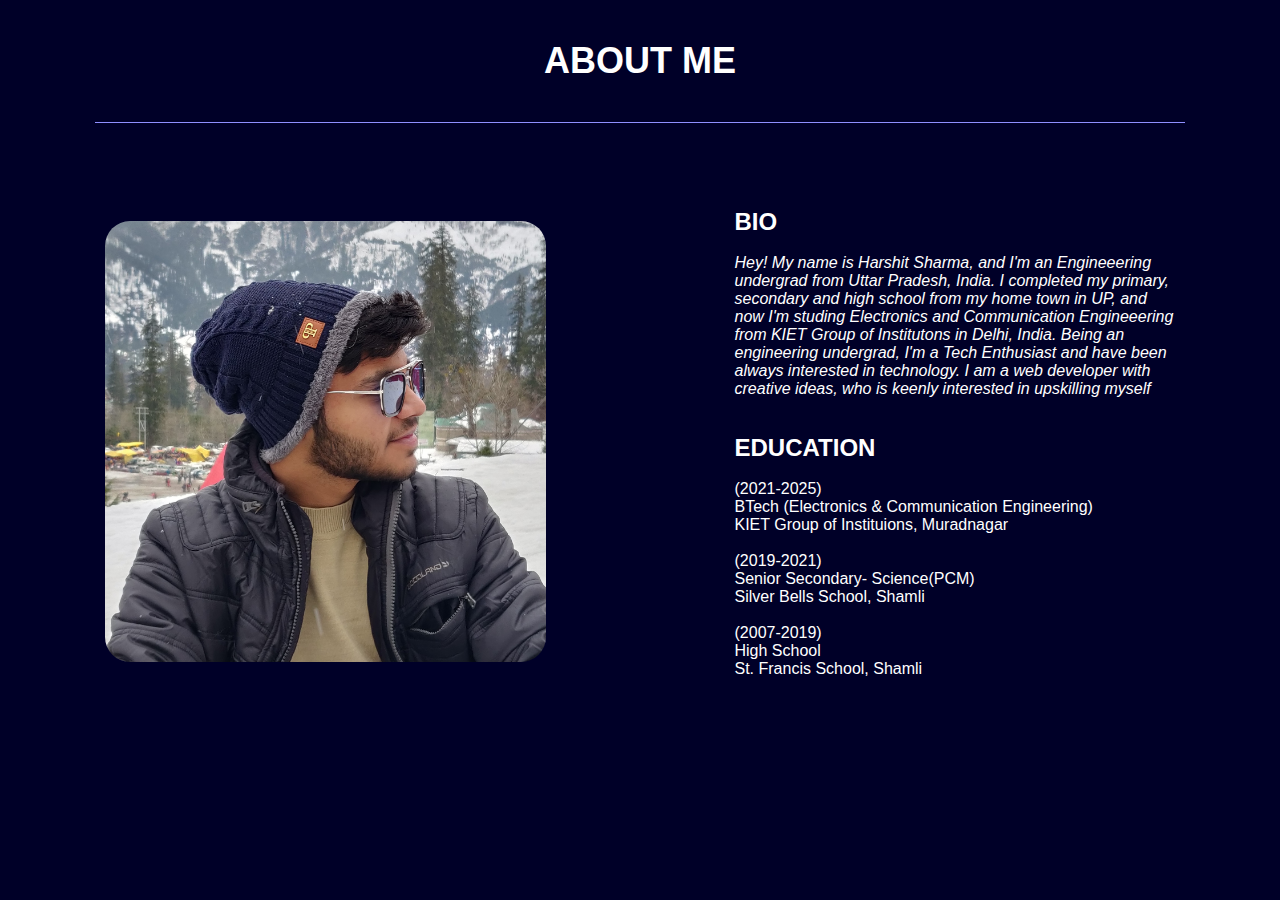
<file: PORTFOLIO/about.html>
<!DOCTYPE html>
<html lang="en">
<head>
    <meta charset="UTF-8">
    <meta name="viewport" content="width=device-width, initial-scale=1.0">
    <title>ABOUT</title>
    <link rel="stylesheet" href="all.css">
    <style>
        .top{
            margin-top: 30px;
            font-size: 1.5em;
            text-align: center;
        }
        .right hr{
            background: #8f8fff;
        }
        header hr{
            border: 0;
            height: 1px;
            background: #8f8fff;
            margin: 40px 85px;
        }
        .Section1 {
            align-items: center;
            display: flex;
            justify-content: space-around;
            margin: 85px 0px;
        }

        .Section1>div {
            width: 35%;
        }
        .left img{
            border-radius: 25px;
            width: 100%;
            
        }

    </style>
</head>
<body>
    <header>
        <div class="top">
            <h2>
                ABOUT ME
            </h2>
        </div> <hr>
    </header>
    <main>
        <section class="Section1">
            <div class="left">
                <img src="img/mypic.jpg" alt="Profile Picture">
            </div>
            <div class="right">
                <h2>BIO</h2> <br>
                <i>

                    Hey! My name is Harshit Sharma, and I'm an Engineeering undergrad from Uttar Pradesh, India. I completed my primary, secondary and high school from my home town in UP, and now I'm studing Electronics and Communication Engineeering from KIET Group of Institutons in Delhi, India. Being an engineering undergrad, I'm a Tech Enthusiast and have been always interested in technology. I am a web developer with creative ideas, who is keenly interested in upskilling myself
                </i>
                <br> <br> <br>
                <h2>EDUCATION</h2> <br>
                (2021-2025) <br>
                BTech (Electronics & Communication Engineering) <br>
                KIET Group of Instituions, Muradnagar <br> <br>
                (2019-2021) <br>
                Senior Secondary- Science(PCM) <br>
                Silver Bells School, Shamli <br> <br>
                (2007-2019) <br>
                High School <br>
                St. Francis School, Shamli <br>

            </div>
        </section>
    </main>
</body>
</html>
</file>
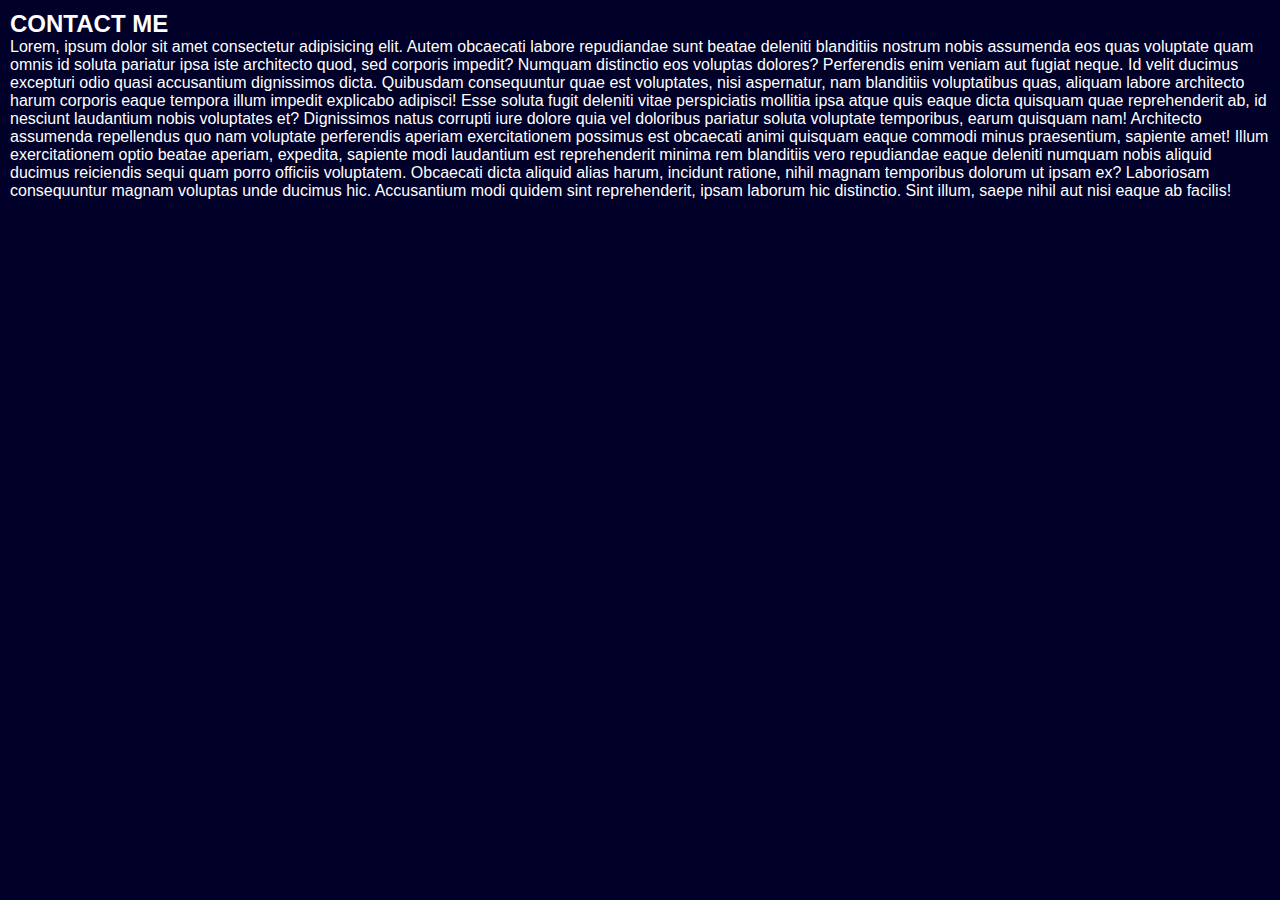
<file: PORTFOLIO/contact.html>
<!DOCTYPE html>
<html lang="en">
<head>
    <meta charset="UTF-8">
    <meta name="viewport" content="width=device-width, initial-scale=1.0">
    <title>CONTACT</title>
    <link rel="stylesheet" href="all.css">
</head>
<body>
    <h2>CONTACT ME</h2>
    Lorem, ipsum dolor sit amet consectetur adipisicing elit. Autem obcaecati labore repudiandae sunt beatae deleniti blanditiis nostrum nobis assumenda eos quas voluptate quam omnis id soluta pariatur ipsa iste architecto quod, sed corporis impedit? Numquam distinctio eos voluptas dolores? Perferendis enim veniam aut fugiat neque. Id velit ducimus excepturi odio quasi accusantium dignissimos dicta. Quibusdam consequuntur quae est voluptates, nisi aspernatur, nam blanditiis voluptatibus quas, aliquam labore architecto harum corporis eaque tempora illum impedit explicabo adipisci! Esse soluta fugit deleniti vitae perspiciatis mollitia ipsa atque quis eaque dicta quisquam quae reprehenderit ab, id nesciunt laudantium nobis voluptates et? Dignissimos natus corrupti iure dolore quia vel doloribus pariatur soluta voluptate temporibus, earum quisquam nam! Architecto assumenda repellendus quo nam voluptate perferendis aperiam exercitationem possimus est obcaecati animi quisquam eaque commodi minus praesentium, sapiente amet! Illum exercitationem optio beatae aperiam, expedita, sapiente modi laudantium est reprehenderit minima rem blanditiis vero repudiandae eaque deleniti numquam nobis aliquid ducimus reiciendis sequi quam porro officiis voluptatem. Obcaecati dicta aliquid alias harum, incidunt ratione, nihil magnam temporibus dolorum ut ipsam ex? Laboriosam consequuntur magnam voluptas unde ducimus hic. Accusantium modi quidem sint reprehenderit, ipsam laborum hic distinctio. Sint illum, saepe nihil aut nisi eaque ab facilis!
    
</body>
</html>
</file>
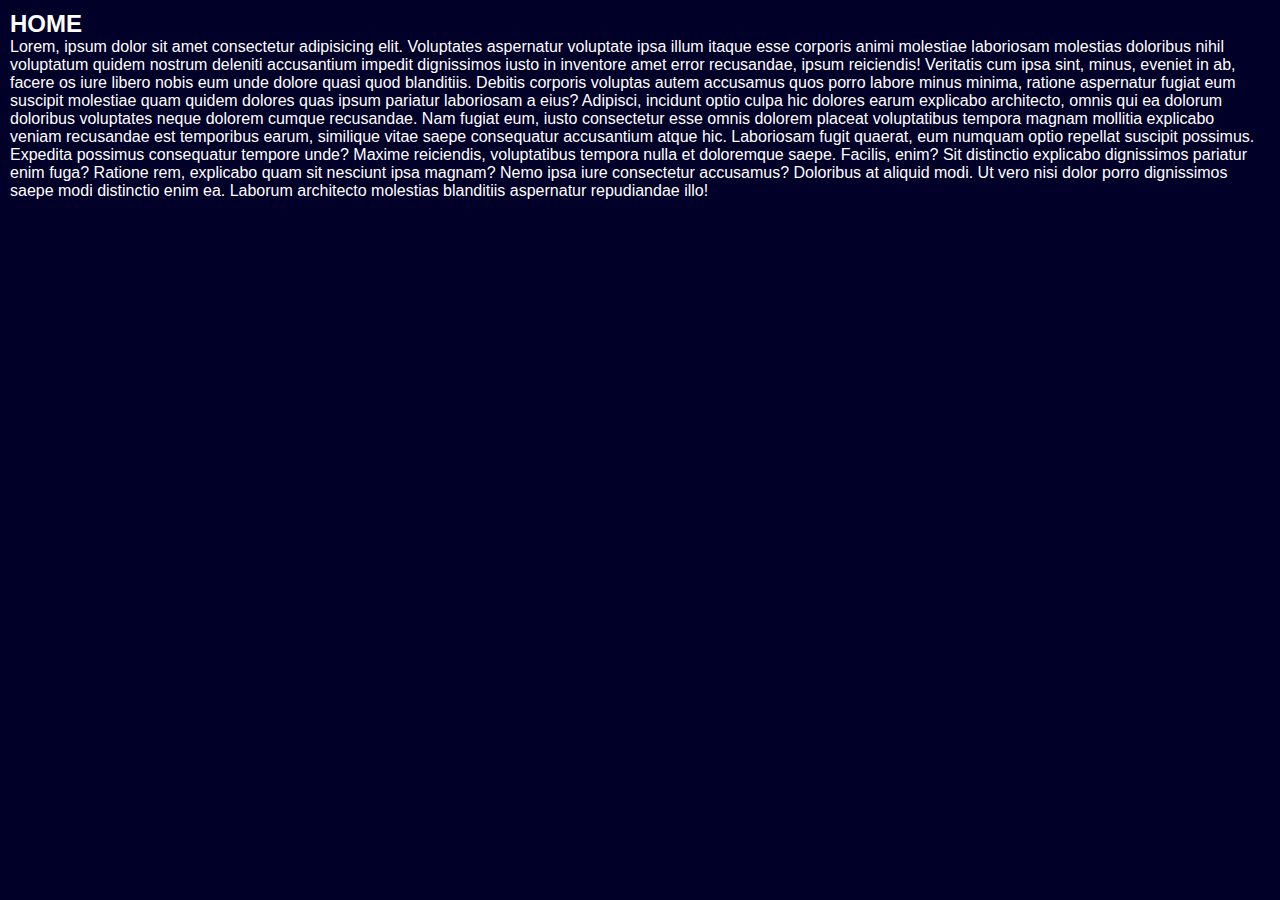
<file: PORTFOLIO/home.html>
<!DOCTYPE html>
<html lang="en">
<head>
    <meta charset="UTF-8">
    <meta name="viewport" content="width=device-width, initial-scale=1.0">
    <title>HOME</title>
    <link rel="stylesheet" href="all.css">
    <style>
        
    </style>
</head>
<body>
        <h2>HOME</h2>
        Lorem, ipsum dolor sit amet consectetur adipisicing elit. Voluptates aspernatur voluptate ipsa illum itaque esse corporis animi molestiae laboriosam molestias doloribus nihil voluptatum quidem nostrum deleniti accusantium impedit dignissimos iusto in inventore amet error recusandae, ipsum reiciendis! Veritatis cum ipsa sint, minus, eveniet in ab, facere os iure libero nobis eum unde dolore quasi quod blanditiis. Debitis corporis voluptas autem accusamus quos porro labore minus minima, ratione aspernatur fugiat eum suscipit molestiae quam quidem dolores quas ipsum pariatur laboriosam a eius? Adipisci, incidunt optio culpa hic dolores earum explicabo architecto, omnis qui ea dolorum doloribus voluptates neque dolorem cumque recusandae. Nam fugiat eum, iusto consectetur esse omnis dolorem placeat voluptatibus tempora magnam mollitia explicabo veniam recusandae est temporibus earum, similique vitae saepe consequatur accusantium atque hic. Laboriosam fugit quaerat, eum numquam optio repellat suscipit possimus. Expedita possimus consequatur tempore unde? Maxime reiciendis, voluptatibus tempora nulla et doloremque saepe. Facilis, enim? Sit distinctio explicabo dignissimos pariatur enim fuga? Ratione rem, explicabo quam sit nesciunt ipsa magnam? Nemo ipsa iure consectetur accusamus? Doloribus at aliquid modi. Ut vero nisi dolor porro dignissimos saepe modi distinctio enim ea. Laborum architecto molestias blanditiis aspernatur repudiandae illo!
    </body>
    </html>
</file>
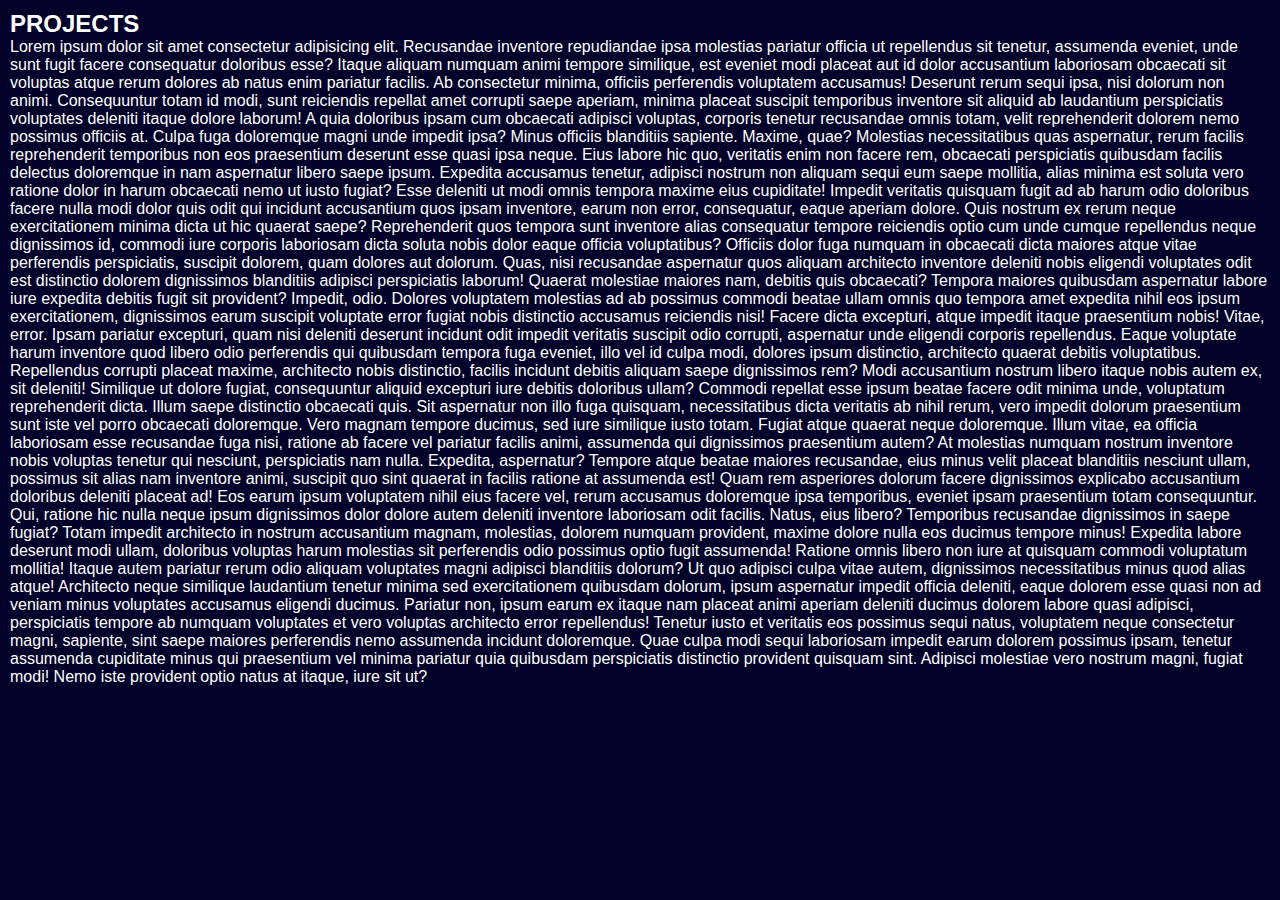
<file: PORTFOLIO/projects.html>
<!DOCTYPE html>
<html lang="en">
<head>
    <meta charset="UTF-8">
    <meta name="viewport" content="width=device-width, initial-scale=1.0">
    <title>PROJECTS</title>
    <link rel="stylesheet" href="all.css">
</head>
<body>
    <h2>PROJECTS</h2>
    Lorem ipsum dolor sit amet consectetur adipisicing elit. Recusandae inventore repudiandae ipsa molestias pariatur officia ut repellendus sit tenetur, assumenda eveniet, unde sunt fugit facere consequatur doloribus esse? Itaque aliquam numquam animi tempore similique, est eveniet modi placeat aut id dolor accusantium laboriosam obcaecati sit voluptas atque rerum dolores ab natus enim pariatur facilis. Ab consectetur minima, officiis perferendis voluptatem accusamus! Deserunt rerum sequi ipsa, nisi dolorum non animi. Consequuntur totam id modi, sunt reiciendis repellat amet corrupti saepe aperiam, minima placeat suscipit temporibus inventore sit aliquid ab laudantium perspiciatis voluptates deleniti itaque dolore laborum! A quia doloribus ipsam cum obcaecati adipisci voluptas, corporis tenetur recusandae omnis totam, velit reprehenderit dolorem nemo possimus officiis at. Culpa fuga doloremque magni unde impedit ipsa? Minus officiis blanditiis sapiente. Maxime, quae? Molestias necessitatibus quas aspernatur, rerum facilis reprehenderit temporibus non eos praesentium deserunt esse quasi ipsa neque. Eius labore hic quo, veritatis enim non facere rem, obcaecati perspiciatis quibusdam facilis delectus doloremque in nam aspernatur libero saepe ipsum. Expedita accusamus tenetur, adipisci nostrum non aliquam sequi eum saepe mollitia, alias minima est soluta vero ratione dolor in harum obcaecati nemo ut iusto fugiat? Esse deleniti ut modi omnis tempora maxime eius cupiditate! Impedit veritatis quisquam fugit ad ab harum odio doloribus facere nulla modi dolor quis odit qui incidunt accusantium quos ipsam inventore, earum non error, consequatur, eaque aperiam dolore. Quis nostrum ex rerum neque exercitationem minima dicta ut hic quaerat saepe? Reprehenderit quos tempora sunt inventore alias consequatur tempore reiciendis optio cum unde cumque repellendus neque dignissimos id, commodi iure corporis laboriosam dicta soluta nobis dolor eaque officia voluptatibus? Officiis dolor fuga numquam in obcaecati dicta maiores atque vitae perferendis perspiciatis, suscipit dolorem, quam dolores aut dolorum. Quas, nisi recusandae aspernatur quos aliquam architecto inventore deleniti nobis eligendi voluptates odit est distinctio dolorem dignissimos blanditiis adipisci perspiciatis laborum! Quaerat molestiae maiores nam, debitis quis obcaecati? Tempora maiores quibusdam aspernatur labore iure expedita debitis fugit sit provident? Impedit, odio. Dolores voluptatem molestias ad ab possimus commodi beatae ullam omnis quo tempora amet expedita nihil eos ipsum exercitationem, dignissimos earum suscipit voluptate error fugiat nobis distinctio accusamus reiciendis nisi! Facere dicta excepturi, atque impedit itaque praesentium nobis! Vitae, error. Ipsam pariatur excepturi, quam nisi deleniti deserunt incidunt odit impedit veritatis suscipit odio corrupti, aspernatur unde eligendi corporis repellendus. Eaque voluptate harum inventore quod libero odio perferendis qui quibusdam tempora fuga eveniet, illo vel id culpa modi, dolores ipsum distinctio, architecto quaerat debitis voluptatibus. Repellendus corrupti placeat maxime, architecto nobis distinctio, facilis incidunt debitis aliquam saepe dignissimos rem? Modi accusantium nostrum libero itaque nobis autem ex, sit deleniti! Similique ut dolore fugiat, consequuntur aliquid excepturi iure debitis doloribus ullam? Commodi repellat esse ipsum beatae facere odit minima unde, voluptatum reprehenderit dicta. Illum saepe distinctio obcaecati quis. Sit aspernatur non illo fuga quisquam, necessitatibus dicta veritatis ab nihil rerum, vero impedit dolorum praesentium sunt iste vel porro obcaecati doloremque. Vero magnam tempore ducimus, sed iure similique iusto totam. Fugiat atque quaerat neque doloremque. Illum vitae, ea officia laboriosam esse recusandae fuga nisi, ratione ab facere vel pariatur facilis animi, assumenda qui dignissimos praesentium autem? At molestias numquam nostrum inventore nobis voluptas tenetur qui nesciunt, perspiciatis nam nulla. Expedita, aspernatur? Tempore atque beatae maiores recusandae, eius minus velit placeat blanditiis nesciunt ullam, possimus sit alias nam inventore animi, suscipit quo sint quaerat in facilis ratione at assumenda est! Quam rem asperiores dolorum facere dignissimos explicabo accusantium doloribus deleniti placeat ad! Eos earum ipsum voluptatem nihil eius facere vel, rerum accusamus doloremque ipsa temporibus, eveniet ipsam praesentium totam consequuntur. Qui, ratione hic nulla neque ipsum dignissimos dolor dolore autem deleniti inventore laboriosam odit facilis. Natus, eius libero? Temporibus recusandae dignissimos in saepe fugiat? Totam impedit architecto in nostrum accusantium magnam, molestias, dolorem numquam provident, maxime dolore nulla eos ducimus tempore minus! Expedita labore deserunt modi ullam, doloribus voluptas harum molestias sit perferendis odio possimus optio fugit assumenda! Ratione omnis libero non iure at quisquam commodi voluptatum mollitia! Itaque autem pariatur rerum odio aliquam voluptates magni adipisci blanditiis dolorum? Ut quo adipisci culpa vitae autem, dignissimos necessitatibus minus quod alias atque! Architecto neque similique laudantium tenetur minima sed exercitationem quibusdam dolorum, ipsum aspernatur impedit officia deleniti, eaque dolorem esse quasi non ad veniam minus voluptates accusamus eligendi ducimus. Pariatur non, ipsum earum ex itaque nam placeat animi aperiam deleniti ducimus dolorem labore quasi adipisci, perspiciatis tempore ab numquam voluptates et vero voluptas architecto error repellendus! Tenetur iusto et veritatis eos possimus sequi natus, voluptatem neque consectetur magni, sapiente, sint saepe maiores perferendis nemo assumenda incidunt doloremque. Quae culpa modi sequi laboriosam impedit earum dolorem possimus ipsam, tenetur assumenda cupiditate minus qui praesentium vel minima pariatur quia quibusdam perspiciatis distinctio provident quisquam sint. Adipisci molestiae vero nostrum magni, fugiat modi! Nemo iste provident optio natus at itaque, iure sit ut?
    
</body>
</html>
</file>
<file: PORTFOLIO/all.css>
* {
    margin: 0px;
    padding: 0px;

}

body {
    margin: 5px;
    padding: 5px;
    background-color: rgb(0, 0, 40);
    color: white;
    font-family: 'Poppins', sans-serif;
}
</file>
